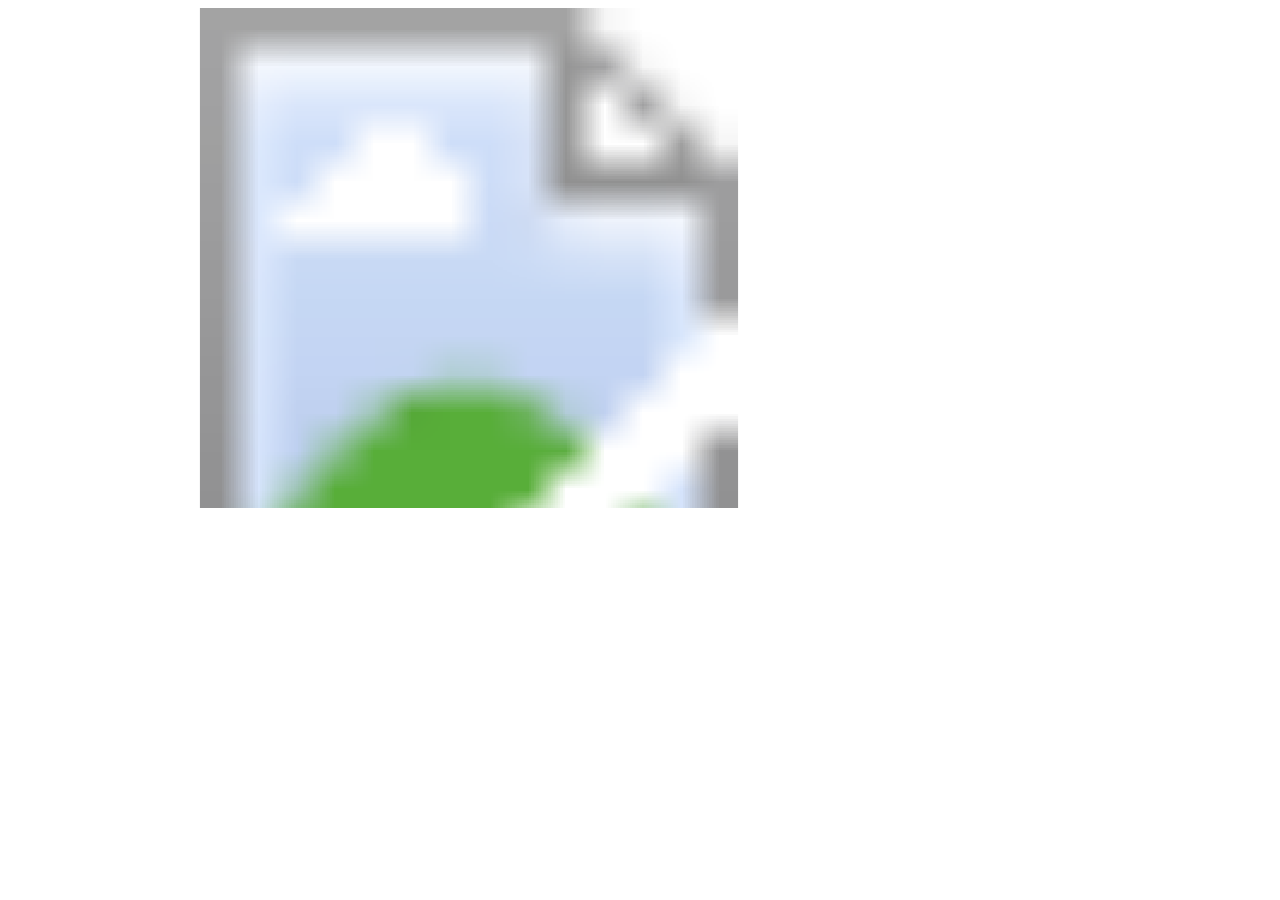
<file: index.html>
<!DOCTYPE html>
<html lang="en">
<head>
    <title>Adventskalender 2015</title>
    <meta charset="UTF-8">
    <link rel="stylesheet" href="style.css"/>
    <script src="https://ajax.googleapis.com/ajax/libs/jquery/1.11.3/jquery.min.js"></script>
    <script src="//d3js.org/d3.v3.min.js" charset="utf-8"></script>
    <script src="js/script.js"></script>
</head>

<body>

<svg xmlns="http://www.w3.org/2000/svg" xmlns:xlink="http://www.w3.org/1999/xlink" width="1000" height="500" viewBox="0 0 1000 500" id="calendar-root">
    <image x="0" y="0" width="922" height="615"
           xlink:href="https://dl.dropboxusercontent.com/s/4sjmwgu1uosxv8t/snow-forest-trees-winter-lores.jpeg"></image>
</svg>

</body>
</html>
</file>
<file: style.css>
/* Styles go here */

rect.hatch {
  fill:rgba(0,0,0,.1);  stroke-width:3; stroke:rgba(255,0,0,1);
}

text.hatch {
  stroke: darkred; fill: darkred; font-family: sans-serif; font-size: xx-large;
}

rect:hover {
  cursor: pointer;
}

.sizedImage {
  border: 1px solid #000;
  display: block;
  max-width: 600px;
  max-height: 400px;
  width: auto;
  height: auto;
}

.widthSet {
  max-width: 100px;
}

.heightSet {
  max-height: 100px;
}
</file>
